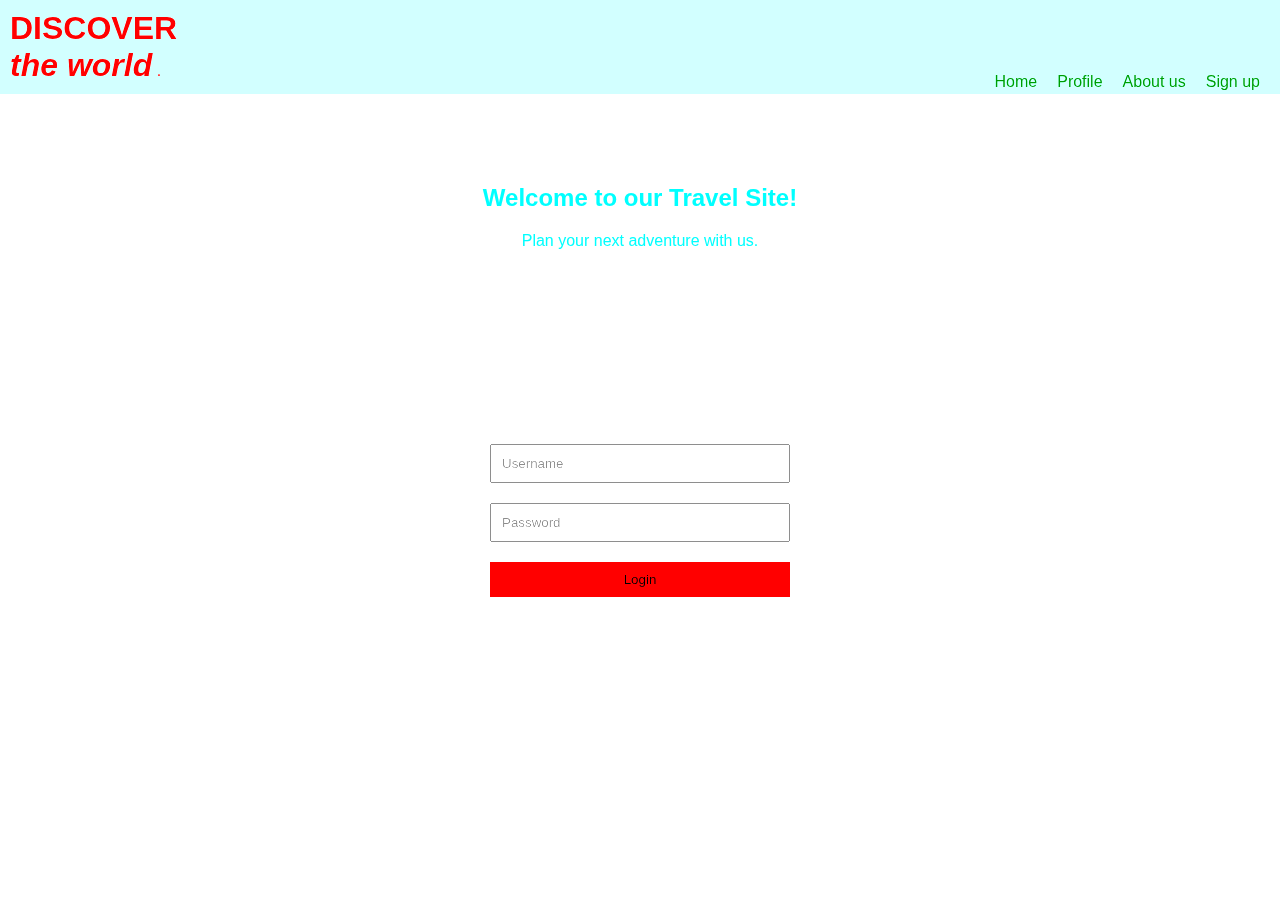
<file: index.html>
<!DOCTYPE html>
<html lang="en">
<head>
  <meta charset="UTF-8">
  <meta name="viewport" content="width=device-width, initial-scale=1.0">
  <title>Travel Site</title>
  <link rel="stylesheet" href="style.css">
</head>
<body>
  <div class="header">
    <h1 style="display: inline;">DISCOVER <br><i>the world</i></h1>
    <p style="display: inline;">Sign up</p>
    <p style="display: inline;">About us</p>
    <p style="display: inline;">Profile</p>
    <p  style="display: inline;">Home</p>.  
  </div>
  <div class="container">
    <div class="landing-page">
      <h2>Welcome to our Travel Site!</h2>
      <p>Plan your next adventure with us.</p>
       
    </div>
    <div class="login-page" id="login">
      <h2>Login</h2>
      <form class="login-form" action="#">
        <input type="text" placeholder="Username" required>
        <input type="password" placeholder="Password" required>
        <input type="submit" value="Login">
      </form>
    </div>
  </div>
</body>
</html>
</file>
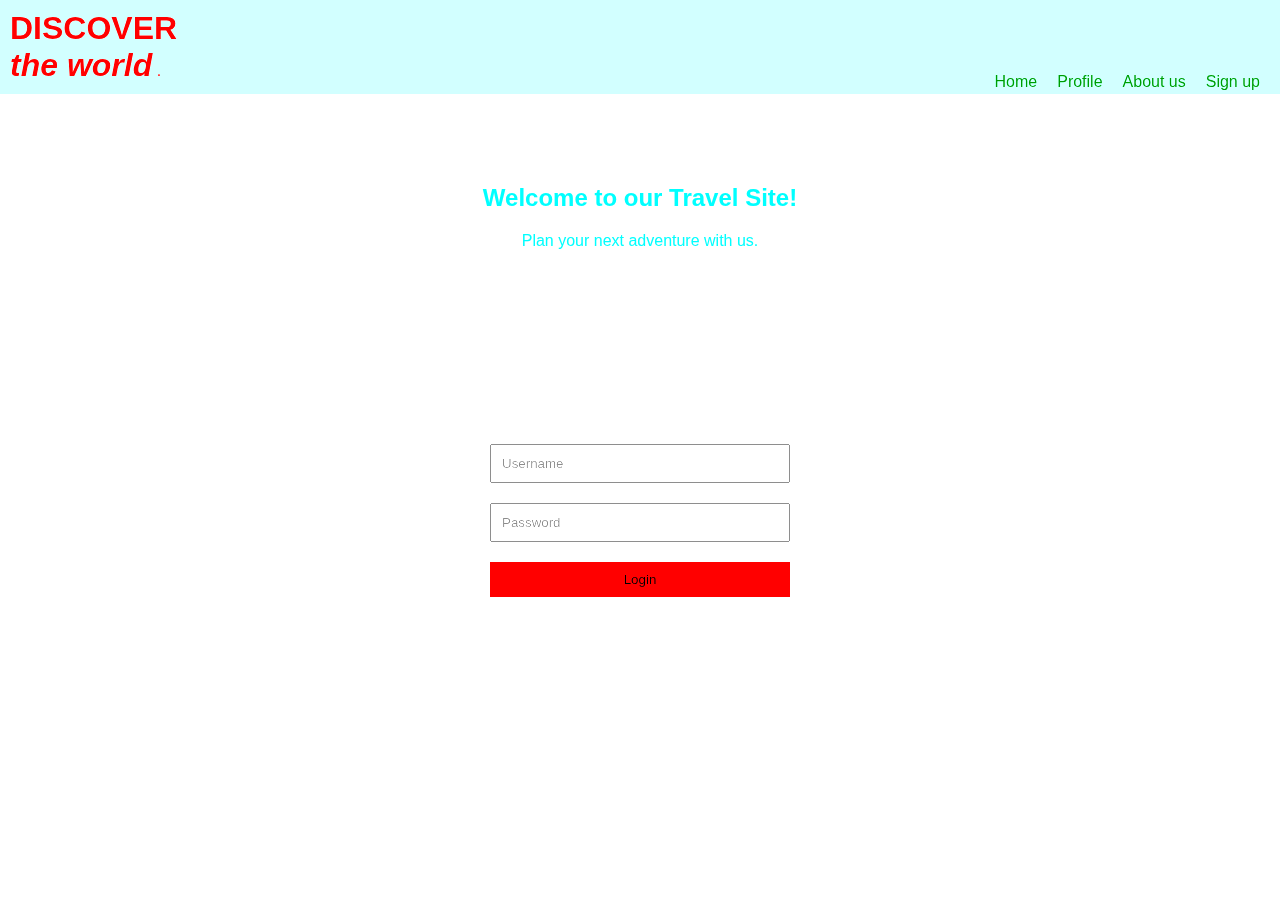
<file: travel.html>
<!DOCTYPE html>
<html lang="en">
<head>
  <meta charset="UTF-8">
  <meta name="viewport" content="width=device-width, initial-scale=1.0">
  <title>Travel Site</title>
  <link rel="stylesheet" href="travel.css">
</head>
<body>
  <div class="header">
    <h1 style="display: inline;">DISCOVER <br><i>the world</i></h1>
    <p style="display: inline;">Sign up</p>
    <p style="display: inline;">About us</p>
    <p style="display: inline;">Profile</p>
    <p  style="display: inline;">Home</p>.  
  </div>
  <div class="container">
    <div class="landing-page">
      <h2>Welcome to our Travel Site!</h2>
      <p>Plan your next adventure with us.</p>
       
    </div>
    <div class="login-page" id="login">
      <h2>Login</h2>
      <form class="login-form" action="#">
        <input type="text" placeholder="Username" required>
        <input type="password" placeholder="Password" required>
        <input type="submit" value="Login">
      </form>
    </div>
  </div>
</body>
</html>
</file>
<file: style.css>
body {
  font-family: Arial, sans-serif;
  margin: 0;
  padding: 0;
}
body {
  background-image:url("https://images.fineartamerica.com/images-medium-large-5/purple-sunset-steed-edwards.jpg");
  height:10px;
  background-repeat:no-repeat;
  background-size:cover;
  filter: brightness(120%) contrast(100%);

}
.header {
  background-color: #AFEEEE;
  color: red;
  padding: 10px;
  text-align: left;
}

.header>p{
  color:green;
  float:right;
  padding:10px;
  cursor:pointer;
  margin-bottom: 80px;
}

.header>p:hover{
  background-color:plum
}

.container {
  max-width: 1200px;
  margin: 0 auto;
  padding: 20px;
}

.landing-page {
  text-align: center;
  padding: 50px;
  color:cyan;
}

.login-page {
  text-align: center;
  padding: 50px;
}

.login-form {
  max-width: 300px;
  margin: 0 auto;
}

input[type="text"],
input[type="password"],
input[type="submit"] {
  width: 100%;
  padding: 10px;
  margin: 10px 0;
  box-sizing: border-box;
}

input[type="submit"] {
  background-color: red;
  color: black;
  border: none;
  cursor: pointer;
}

input[type="submit"]:hover {
  background-color: yellow;
}
 #login h2{
   color: white;
 }
</file>
<file: travel.css>
body {
  font-family: Arial, sans-serif;
  margin: 0;
  padding: 0;
}
body {
  background-image:url("https://images.fineartamerica.com/images-medium-large-5/purple-sunset-steed-edwards.jpg");
  height:10px;
  background-repeat:no-repeat;
  background-size:cover;
  filter: brightness(120%) contrast(100%);

}
.header {
  background-color: #AFEEEE;
  color: red;
  padding: 10px;
  text-align: left;
}

.header>p{
  color:green;
  float:right;
  padding:10px;
  cursor:pointer;
  margin-bottom: 80px;
}

.header>p:hover{
  background-color:plum
}

.container {
  max-width: 1200px;
  margin: 0 auto;
  padding: 20px;
}

.landing-page {
  text-align: center;
  padding: 50px;
  color:cyan;
}

.login-page {
  text-align: center;
  padding: 50px;
}

.login-form {
  max-width: 300px;
  margin: 0 auto;
}

input[type="text"],
input[type="password"],
input[type="submit"] {
  width: 100%;
  padding: 10px;
  margin: 10px 0;
  box-sizing: border-box;
}

input[type="submit"] {
  background-color: red;
  color: black;
  border: none;
  cursor: pointer;
}

input[type="submit"]:hover {
  background-color: yellow;
}
 #login h2{
   color: white;
 }
</file>
